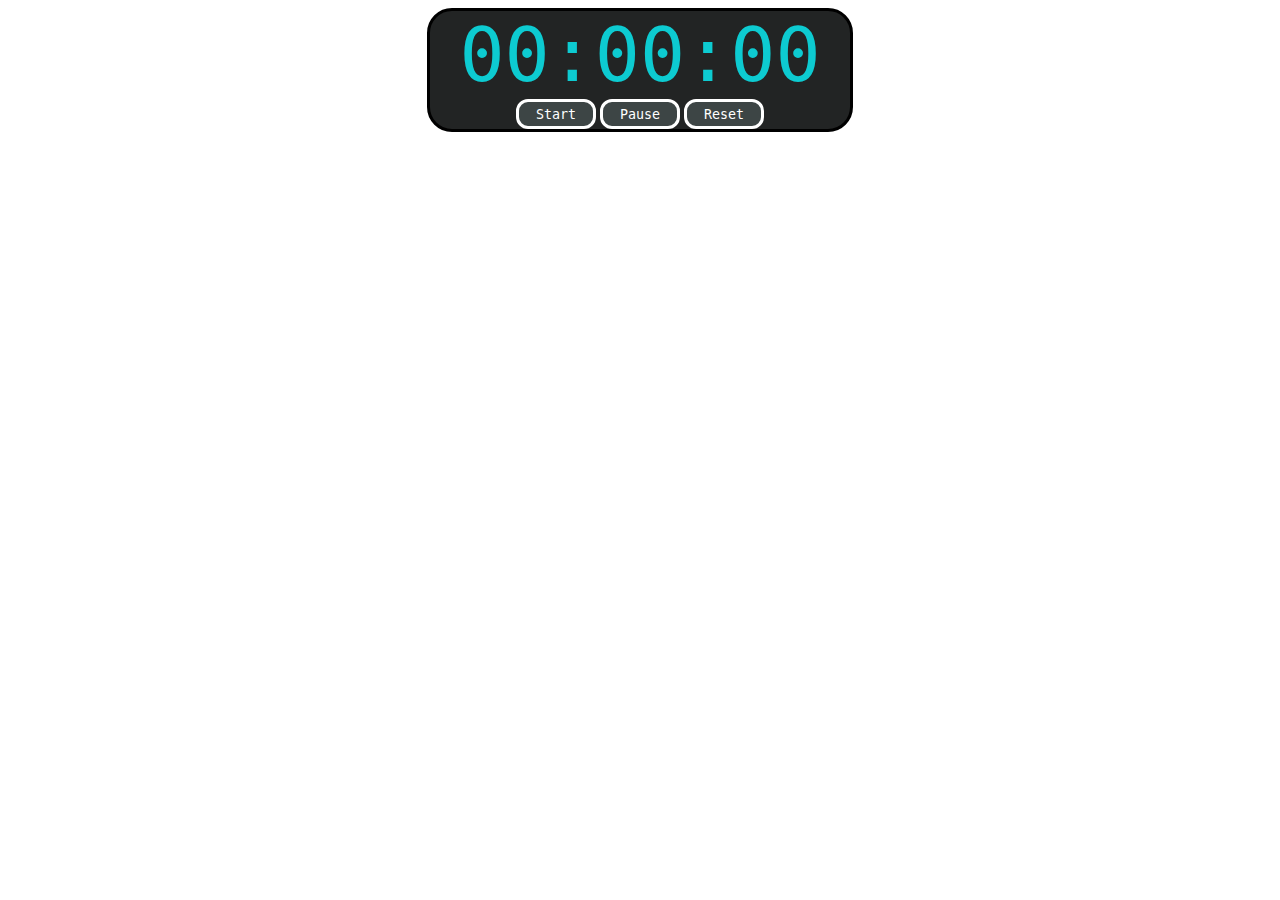
<file: index.html>
<!DOCTYPE html>
<html lang="en">
<head>
    <meta charset="UTF-8">
    <meta http-equiv="X-UA-Compatible" content="IE=edge">
    <meta name="viewport" content="width=device-width, initial-scale=1.0">
    <link rel="stylesheet" href="/stopwatch.css">
    <title>Document</title>
</head>
<body>
    <div id="timeContainer">
        <div id="timeDisplay">00:00:00</div>
        <button id="startBtn" class="timerBtn">Start</button>
        <button id="pauseBtn" class="timerBtn">Pause</button>
        <button id="resetBtn" class="timerBtn">Reset</button>
    </div>
    <script src="/stopwatch.js"></script>
</body>
</html>
</file>
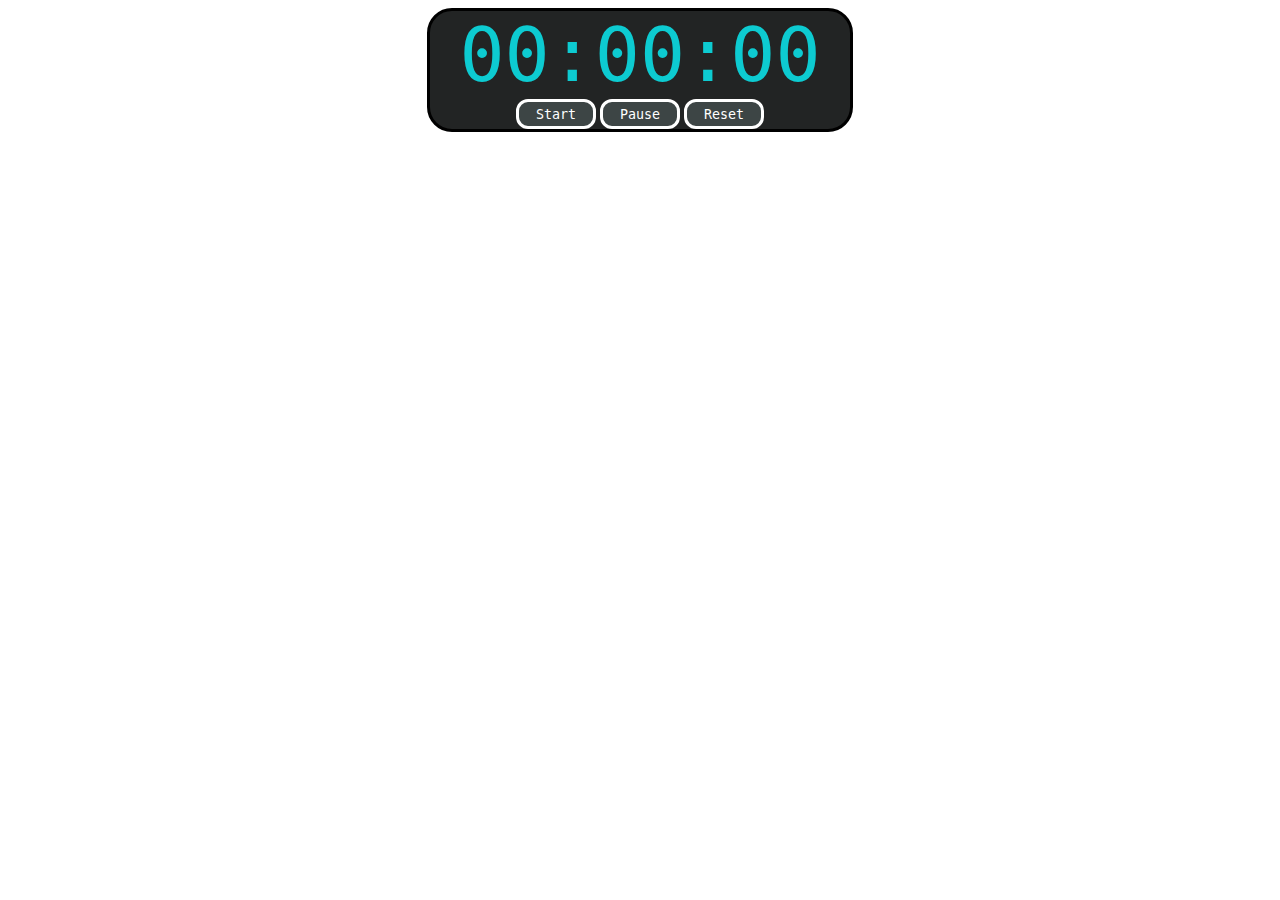
<file: stopwatch.html>
<!DOCTYPE html>
<html lang="en">
<head>
    <meta charset="UTF-8">
    <meta http-equiv="X-UA-Compatible" content="IE=edge">
    <meta name="viewport" content="width=device-width, initial-scale=1.0">
    <link rel="stylesheet" href="/stopwatch.css">
    <title>Document</title>
</head>
<body>
    <div id="timeContainer">
        <div id="timeDisplay">00:00:00</div>
        <button id="startBtn" class="timerBtn">Start</button>
        <button id="pauseBtn" class="timerBtn">Pause</button>
        <button id="resetBtn" class="timerBtn">Reset</button>
    </div>
    <script src="/stopwatch.js"></script>
</body>
</html>
</file>
<file: stopwatch.css>
.timerBtn{
    width: 80px;
    height: 30px;
    border: 3px solid;
    border-radius: 12px;
    background-color: #3d4545;
    color: white;
    cursor: pointer;
    font-family: consolas, monospace;
}
#timeDisplay{
    font-size: 75px;
    color: #0dcbd1;
    font-family: consolas, monospace;
}
#timeContainer{
    width: 420px;
    margin: 0 auto;
    text-align: center;
    border: 3px solid ;
    border-radius: 25px;
    background-color: #222424;
}
</file>
